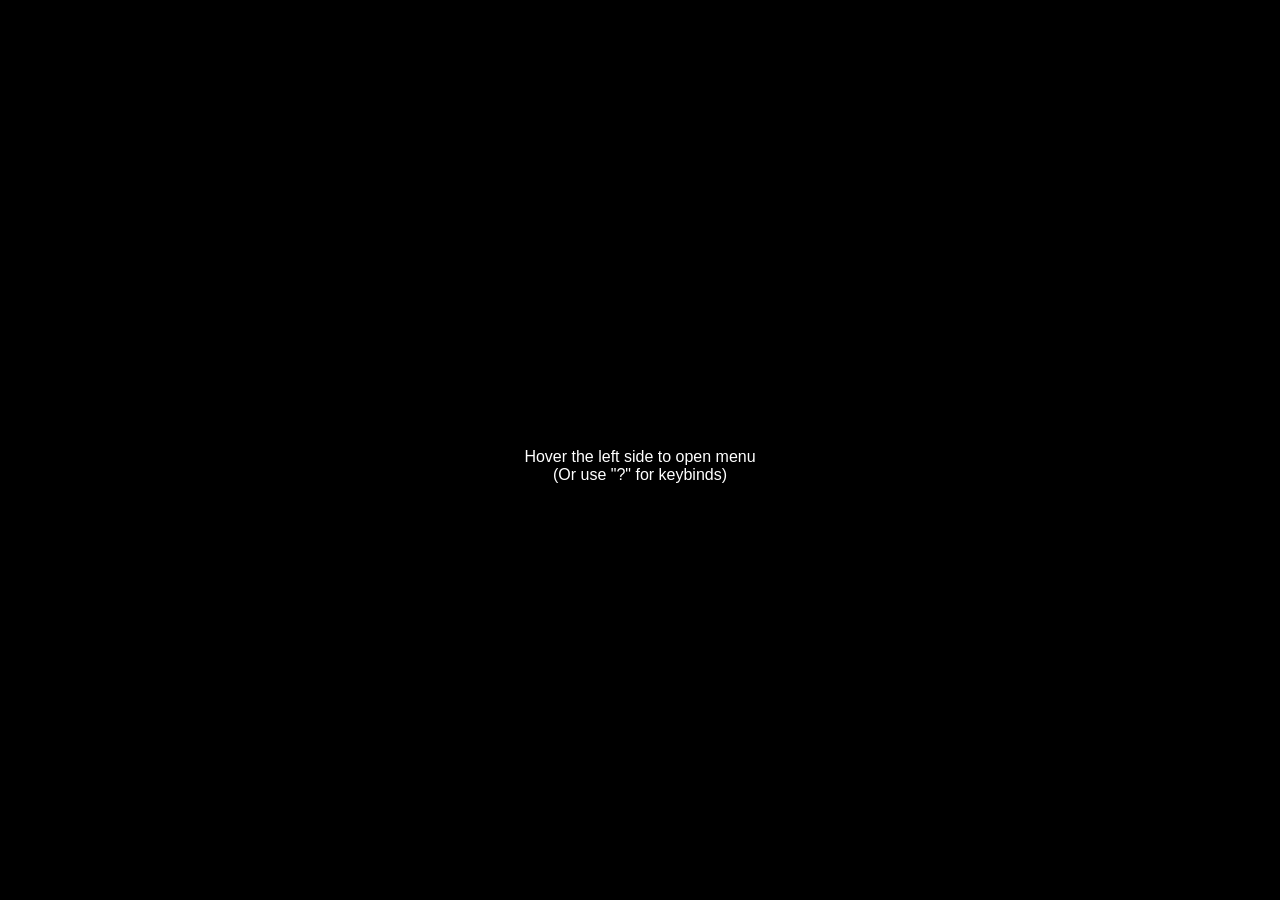
<file: jscap.html>
<!--

WARCRIMES HAVE BEEN COMMITED WHILE CODING THIS!!!
The code was already a mess, but I decided to re-code it to be Object Oriented. BIG MISTAKE!!!

-->

<!DOCTYPE html>
<html>
    <head>
        <title>Capture Card Viewer</title>
        <meta name="viewport" content="width=device-width, initial-scale=1" />
	<link rel="stylesheet" href="style.css" />
	<link rel="stylesheet" href="https://cdn.jsdelivr.net/npm/bootstrap-icons@1.3.0/font/bootstrap-icons.css">
    </head>
    <body>
        <p id="waitjs" class="pulse centerscreen">Waiting for javascript...</p>
	<script src="introtext.js"></script>
        <script src="videoproperties.js"></script>
	<script src="cap2vid.js"></script>
	<script src="mouseshortcuts.js"></script>
	<script src="sidebar.js"></script>
	<script src="index.js"></script>

	<script src="detectextensions.js"></script>

    </body>
</html>
</file>
<file: style.css>
html, body{
    background-color: black;
    color: white;
    font-family: Arial, Helvetica, sans-serif;
}
#introText{
    background-color: rgba(0,0,0,0.5);
    color: white;
    border-radius: 3px;
    z-index: 100;
}
@keyframes pulse{
    from {color: white;}
    to {color: rgb(70, 70, 70);}
}
.centerscreen{
    position: absolute;
    top: 50%;
    left: 50%;
    transform: translate(-50%, -50%);
}
.pulse{
    animation-name: pulse;
    animation-duration: .75s;
    animation-iteration-count: infinite;
    animation-direction: alternate;
}
#hoverbar{
    position: absolute;
    top:0;
    left:0;
    width: 20%;
    height: 100%;
    z-index: 9;
}
#settingbar{
    transition: left .5s;
    background-color: rgba(100, 100, 100, 0.5);
    position: absolute;
    top:0;
    left:-40%;
    width: 30%;
    height: 100%;
    z-index: 10;
}
#hoverbar:hover~#settingbar {
    left:0;
}
#settingbar:hover {
    left:0;
}
video{
    position: absolute;
    top:0;
    left:0;
    width: 100%;
    height: 100%;
    z-index: 8;
}
#videobottom{
    position: absolute;
    left: 0;
    bottom: 0;
    width: 100%;
    height: 30px;
}
#videobottomother{
    display: flex;
    position: absolute;
    left: 0;
    bottom: 30px;
    width: 100%;
    height: 30px;
}
#videobottomother *{
    height: 30px;
    cursor: pointer;
    color:white;
    width: 100%;
    flex: 1;
    background-color: rgba(100, 100, 100, 0.75);
    border: 1px solid rgba(100, 100, 100, 0.95);
    color:white;
}
#devices{
    overflow-y: auto;
    height: 100%;
    overflow-x: hidden;
}
#devices svg {
    margin-right: 5px;
}
#devices > *{
    cursor: pointer;
    font-size: 18px;
    margin-right: 2px;
    color:white;
    background-color: rgba(100, 100, 100, 0.75);
    border: 1px solid rgba(100, 100, 100, 0.75);
    width: 100%;
    text-align: left;
}
#audioButton{
    background-color: rgba(150, 100, 100, 0.75);
    border: 1px solid rgba(150, 100, 100, 0.75);
}
#videoButton{
    background-color: rgba(100, 100, 150, 0.75);
    border: 1px solid rgba(100, 100, 150, 0.75);
}
#vaButton{
    background-color: rgba(150, 100, 150, 0.75);
    border: 1px solid rgba(150, 100, 150, 0.75);
}
#videobottom{
    display: flex;
}
#videobottom > *{
    width: 1px;
    flex: 1;
    background-color: rgba(100, 100, 100, 0.75);
    border: 1px solid rgba(100, 100, 100, 0.95);
    color:white;
}
</file>
